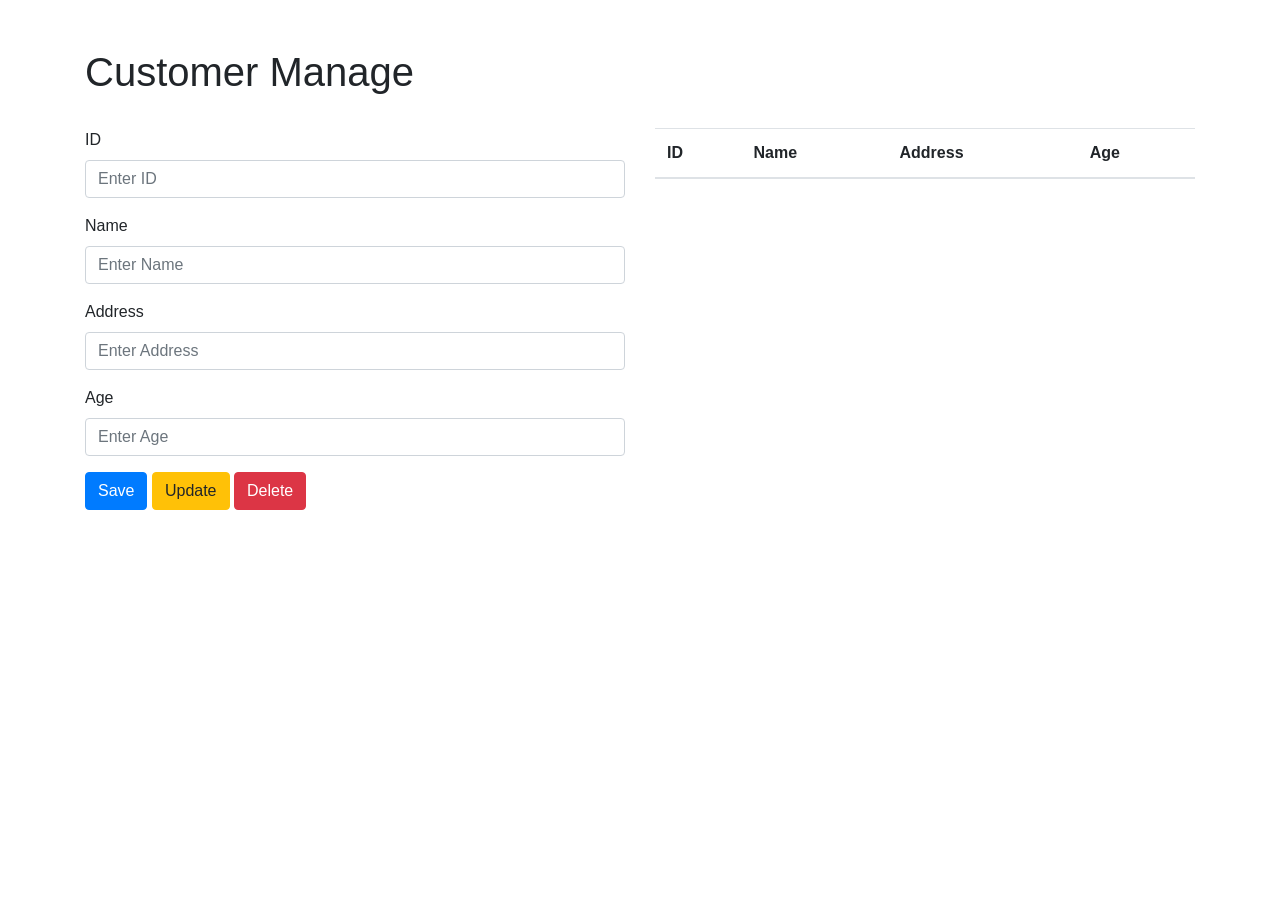
<file: 11_Front_End/index.html>
<!DOCTYPE html>
<html lang="en">
<head>
    <meta charset="UTF-8">
    <title>Customer Manage</title>
    <link href="https://stackpath.bootstrapcdn.com/bootstrap/4.5.2/css/bootstrap.min.css" rel="stylesheet">
    
</head>
<body>
<div class="container">
    <h1 class="mt-5">Customer Manage</h1>
    <div class="row">
        <div class="col-md-6">
            <form id="customerForm" class="mt-4">
                <div class="form-group">
                    <label for="customerId">ID</label>
                    <input type="text" class="form-control" id="customerId" placeholder="Enter ID">
                </div>
                <div class="form-group">
                    <label for="customerName">Name</label>
                    <input type="text" class="form-control" id="customerName" placeholder="Enter Name">
                </div>
                <div class="form-group">
                    <label for="customerAddress">Address</label>
                    <input type="text" class="form-control" id="customerAddress" placeholder="Enter Address">
                </div>
                <div class="form-group">
                    <label for="customerAge">Age</label>
                    <input type="number" class="form-control" id="customerAge" placeholder="Enter Age">
                </div>
                <button type="button" class="btn btn-primary" onclick="saveCustomer()">Save</button>
                <button type="button" class="btn btn-warning" onclick="updateCustomer()">Update</button>
                <button type="button" class="btn btn-danger" onclick="deleteCustomer()">Delete</button>
            </form>
        </div>
        <div class="col-md-6">
            <table class="table table-striped mt-4">
                <thead>
                <tr>
                    <th>ID</th>
                    <th>Name</th>
                    <th>Address</th>
                    <th>Age</th>
                </tr>
                </thead>
                <tbody id="customerTableBody">
                <!-- Customer rows will be added here dynamically -->
                </tbody>
            </table>
        </div>
    </div>
</div>
<script src="https://code.jquery.com/jquery-3.5.1.min.js"></script>
<script src="https://stackpath.bootstrapcdn.com/bootstrap/4.5.2/js/bootstrap.min.js"></script>

<script>
    function saveCustomer(){
        const customer = {
            id: $('#customerId').val(),
            name: $('#customerName').val(),
            address: $('#customerAddress').val(),
            age: $('#customerAge').val()
        };

        $.ajax({
            url:'http://localhost:8080/10_Back_End_Web_exploded/api/v1/customer/save',
            type: 'POST',
            contentType: 'application/json',
            data: JSON.stringify(customer),
            success:function (response) {
                alert('Customer saved successfully');
                clearFields()
                refreshTable();
            },
            error: function (error) {
                alert('Error saving customer: ', error)
            }

        });
        
    }
    
    function updateCustomer() {
        const  customer = {
            id: $('#customerId').val(),
            name: $('#customerName').val(),
            address: $('#customerAddress').val(),
            age:  $('#customerAge').val()
        };

        $.ajax({
            url: 'http://localhost:8080/10_Back_End_Web_exploded/api/v1/customer/update',
            type: 'PUT',
            contentType: 'application/json',
            data: JSON.stringify(customer),
            success: function (response) {
                alert('Customer updated successfully');
                clearFields();
                refreshTable();
            },
            error: function (error) {
                console.log('Error updating customer:', error);
            }
        });
    }
    
    
    function deleteCustomer() {
        const customerId = $('#customerId').val();

        $.ajax({
           url : `http://localhost:8080/10_Back_End_Web_exploded/api/v1/customer/delete/${customerId}`,
            type: 'DELETE',
            success: function (response) {
                alert('Customer deleted successfully');
                clearFields();
                refreshTable();
            },
            error: function (error) {
                console.log('Error deleting customer:', error);
            }
        });
    }

    function refreshTable() {
        $.ajax({
            url: 'http://localhost:8080/10_Back_End_Web_exploded/api/v1/customer/getAll',
            type: 'GET',
            success: function (customers){
             const tableBody = $('#customerTableBody');
             tableBody.empty();
             customers.forEach(customers => {
                 const  row = `<tr onclick="loadCustomer('${customers.id}', '${customers.name}', '${customers.address}', ${customers.age})">
                    <td>${customers.id}</td>
                    <td>${customers.name}</td>
                    <td>${customers.address}</td>
                    <td>${customers.age}</td>
                 </tr>`;
                 tableBody.append(row);
             });
            },
            error: function (error) {
                console.log('Error loading customers: ', error)
            }
        });
    }
    
    function clearFields() {
        $('#customerId').val('');
        $('#customerName').val('');
        $('#customerAddress').val('');
        $('#customerAge').val('');
    }
    
    function loadCustomer(id, name, address, age) {
        $('#customerId').val(id);
        $('#customerName').val(name);
        $('#customerAddress').val(address);
        $('#customerAge').val(age);
    }

    $(document).ready(function () {
        refreshTable();
    });
    
    
    
    
</script>
</body>
</html>
</file>
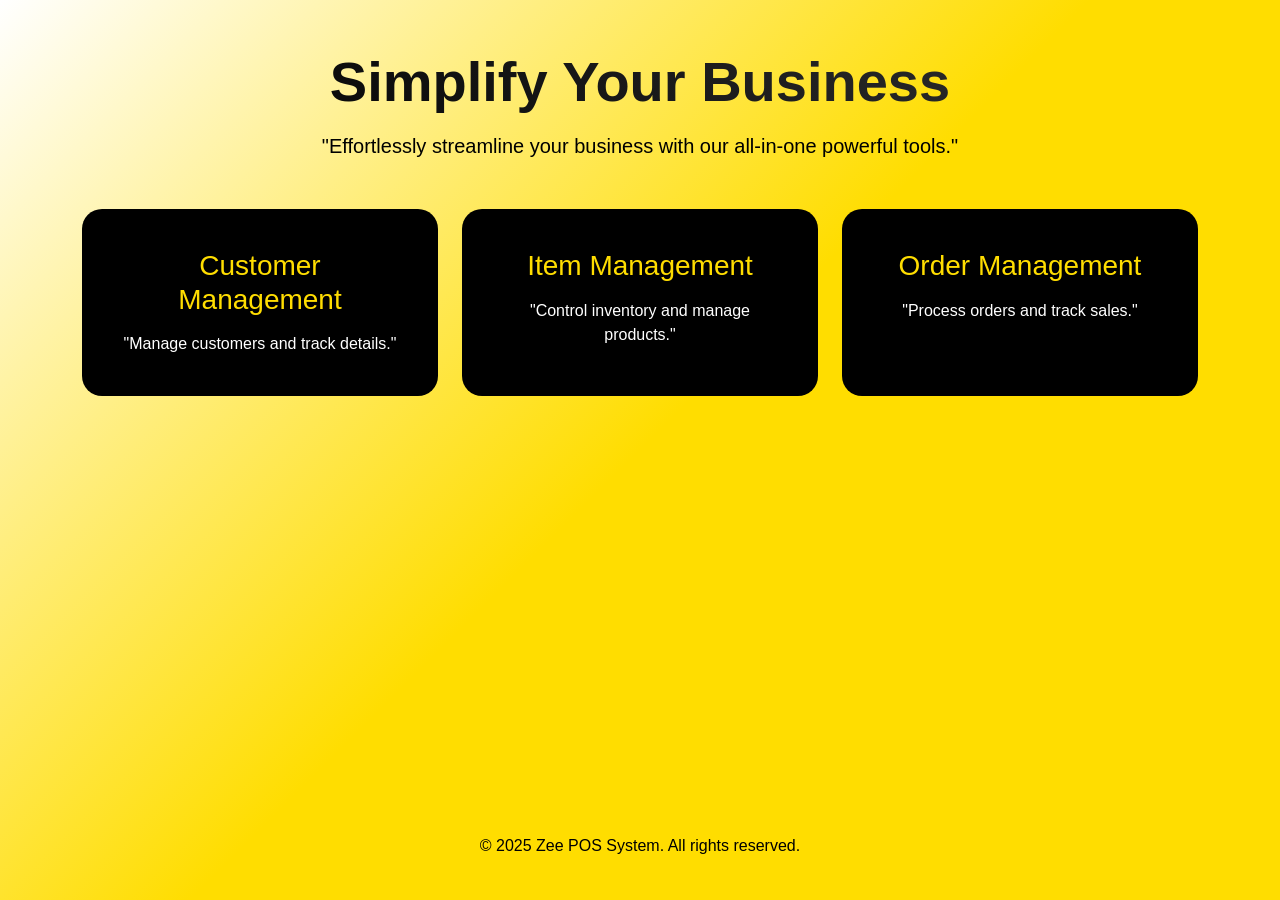
<file: 14_Fornt_End/index.html>
<!DOCTYPE html>
<html lang="en">
<head>
    <meta charset="UTF-8">
    <title>Zee pos</title>
  <link
          href="https://cdn.jsdelivr.net/npm/bootstrap@5.3.3/dist/css/bootstrap.min.css"
          rel="stylesheet"
          integrity="sha384-QWTKZyjpPEjISv5WaRU9OFeRpok6YctnYmDr5pNlyT2bRjXh0JMhjY6hW+ALEwIH"
          crossorigin="anonymous"
  />
  <link
          rel="stylesheet"
          href="https://cdn.hugeicons.com/font/hgi-stroke-rounded.css"
  />
  <link rel="stylesheet" href="css/index.css">
</head>
<body>
<div class="container py-5">
  <div class="text-center mb-5">
    <h1 class="display-4 welcome-text mb-3">Simplify Your Business</h1>
    <p class="lead text-black">
      "Effortlessly streamline your business with our all-in-one powerful tools."
    </p>
  </div>

  <div class="row g-4 justify-content-center">
    <!-- Customer Management Card -->
    <div class="col-md-4">
      <a href="customer.html" class="text-decoration-none">
        <div class="card nav-card h-100 text-center p-4">
          <div class="card-body">
            <i class="hgi-stroke hgi-user-multiple-02 nav-icon"></i>
            <h3 class="card-title mb-3">Customer Management</h3>
            <p class="card-text text-white">
              "Manage customers and track details."
            </p>
          </div>
        </div>
      </a>
    </div>

    <!-- Item Management Card -->
    <div class="col-md-4">
      <a href="item.html" class="text-decoration-none">
        <div class="card nav-card h-100 text-center p-4">
          <div class="card-body">
            <i class="hgi-stroke hgi-delivery-box-01 nav-icon"></i>
            <h3 class="card-title mb-3">Item Management</h3>
            <p class="card-text text-white">
              "Control inventory and manage products."            </p>
          </div>
        </div>
      </a>
    </div>

    <!-- Order Management Card -->
    <div class="col-md-4">
      <a href="order.html" class="text-decoration-none">
        <div class="card nav-card h-100 text-center p-4">
          <div class="card-body">
            <i class="hgi-stroke hgi-shopping-cart-02 nav-icon"></i>
            <h3 class="card-title mb-3">Order Management</h3>
            <p class="card-text text-white">
              "Process orders and track sales."            </p>
          </div>
        </div>
      </a>
    </div>
  </div>
</div>
<footer class="text-center py-4">
  <p class="text-black bold m-0">&copy; 2025 Zee POS System. All rights reserved.</p>
</footer>

<script
        src="https://cdn.jsdelivr.net/npm/bootstrap@5.3.3/dist/js/bootstrap.bundle.min.js"
        integrity="sha384-YvpcrYf0tY3lHB60NNkmXc5s9fDVZLESaAA55NDzOxhy9GkcIdslK1eN7N6jIeHz"
        crossorigin="anonymous"
></script>


</body>
</html>
</file>
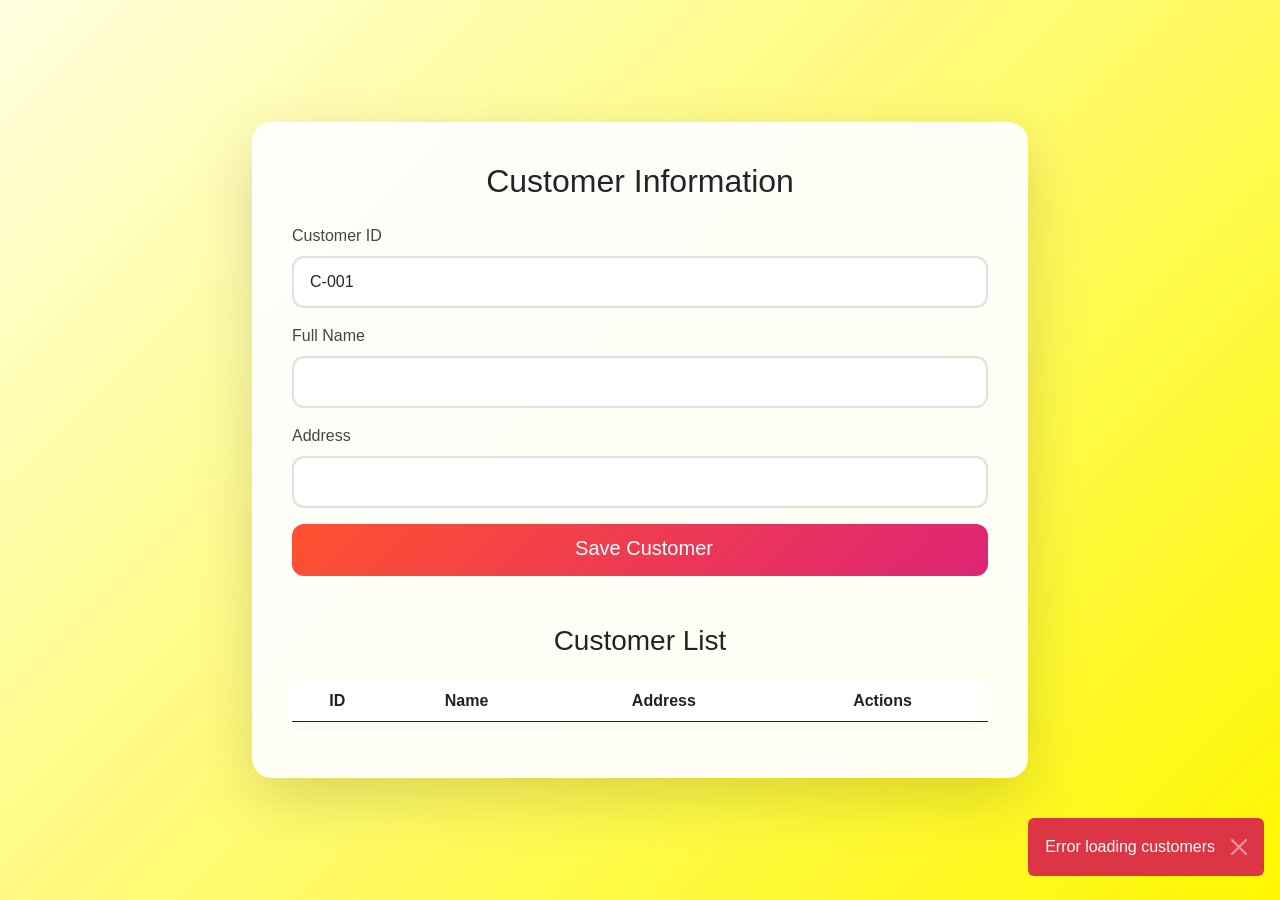
<file: 14_Fornt_End/customer.html>
<!DOCTYPE html>
<html lang="en">
<head>
    <meta charset="UTF-8" />
    <meta name="viewport" content="width=device-width, initial-scale=1.0" />
    <title>Customer Management</title>

    <link href="https://cdn.jsdelivr.net/npm/bootstrap@5.3.3/dist/css/bootstrap.min.css" rel="stylesheet" integrity="sha384-QWTKZyjpPEjISv5WaRU9OFeRpok6YctnYmDr5pNlyT2bRjXh0JMhjY6hW+ALEwIH" crossorigin="anonymous"/>

    <link rel="stylesheet" href="https://cdn.hugeicons.com/font/hgi-stroke-rounded.css"
    />

    <link rel="stylesheet" href="https://cdn.jsdelivr.net/npm/bootstrap-icons@1.11.1/font/bootstrap-icons.css"/>

    <link rel="stylesheet" href="css/customer.css" />
</head>
<body class="position-relative">
<div class="container">
    <div class="form-card">
        <form id="customerForm">
            <h2 class="text-center mb-4">Customer Information</h2>

            <div class="mb-3">
                <label for="id" class="form-label">Customer ID</label>
                <input type="text" class="form-control" id="id" readonly />
            </div>

            <div class="mb-3">
                <label for="name" class="form-label">Full Name</label>
                <input
                        type="text"
                        class="form-control"
                        id="name"
                        pattern="[A-Za-z\s]{3,}"
                        required
                />
            </div>

            <div class="mb-3">
                <label for="address" class="form-label">Address</label>
                <input
                        type="text"
                        class="form-control"
                        id="address"
                        pattern="[A-Za-z0-9\s]{5,}"
                        required
                />
            </div>

            <div class="d-grid">
                <button
                        type="button"
                        class="btn btn-primary btn-lg"
                        onclick="saveCustomer()"
                >
                    <i class="hgi-stroke hgi-add-team fs-4 align-middle me-2"></i>Save
                    Customer
                </button>
            </div>
        </form>

        <div class="customer-list mt-5">
            <h3 class="text-center mb-4">Customer List</h3>
            <div class="table-responsive">
                <table class="table table-borderless table-hover">
                    <thead class="border-bottom border-dark">
                    <tr>
                        <th>ID</th>
                        <th>Name</th>
                        <th>Address</th>
                        <th>Actions</th>
                    </tr>
                    </thead>
                    <tbody id="customerTable">
                    <!-- Dynamic customer rows will be added here -->
                    </tbody>
                </table>
            </div>
        </div>
    </div>

    <!-- Edit Modal -->
    <div class="modal fade" id="editModal" tabindex="-1" data-bs-backdrop="static" data-bs-keyboard="false" aria-hidden="true">
        <div class="modal-dialog">
            <div class="modal-content">
                <div class="modal-header">
                    <h5 class="modal-title">Edit Customer</h5>
                    <button type="button" class="btn-close" data-bs-dismiss="modal"></button>
                </div>
                <div class="modal-body">
                    <form id="editForm">
                        <div class="mb-3">
                            <label class="form-label">Customer ID</label>
                            <input type="text" class="form-control" id="editId" readonly />
                        </div>
                        <div class="mb-3">
                            <label class="form-label">Full Name</label>
                            <input type="text" class="form-control" id="editName" />
                        </div>
                        <div class="mb-3">
                            <label class="form-label">Address</label>
                            <input type="text" class="form-control" id="editAddress" />
                        </div>
                    </form>
                </div>
                <div class="modal-footer">
                    <button type="button" class="btn btn-secondary" data-bs-dismiss="modal">Cancel</button>
                    <button type="button" class="btn btn-primary" onclick="updateCustomer()">Update</button>
                </div>
            </div>
        </div>
    </div>

    <!--    <div class="modal fade"-->
<!--            id="editModal"-->
<!--            tabindex="-1"-->
<!--            data-bs-backdrop="static"-->
<!--            data-bs-keyboard="false"-->
<!--            aria-hidden="true">-->

<!--        <div class="modal-dialog">-->
<!--            <div class="modal-content">-->
<!--                <div class="modal-header">-->
<!--                    <h5 class="modal-title">Edit Customer</h5>-->
<!--                    <button-->
<!--                            type="button"-->
<!--                            class="btn-close"-->
<!--                            data-bs-dismiss="modal"-->
<!--                    ></button>-->
<!--                </div>-->
<!--                <div class="modal-body">-->
<!--                    <form id="editForm">-->
<!--                        <div class="mb-3">-->
<!--                            <label class="form-label">Customer ID</label>-->
<!--                            <input-->
<!--                                    type="text"-->
<!--                                    class="form-control"-->
<!--                                    id="editId"-->
<!--                                    readonly-->
<!--                            />-->
<!--                        </div>-->

<!--                        <div class="mb-3">-->
<!--                            <label class="form-label">Full Name</label>-->
<!--                            <input type="text" class="form-control" id="editName" />-->
<!--                        </div>-->

<!--                        <div class="mb-3">-->
<!--                            <label class="form-label">Address</label>-->
<!--                            <input type="text" class="form-control" id="editAddress" />-->
<!--                        </div>-->
<!--                    </form>-->
<!--                </div>-->
<!--                <div class="modal-footer">-->
<!--                    <button-->
<!--                            type="button"-->
<!--                            class="btn btn-secondary"-->
<!--                            data-bs-dismiss="modal"-->
<!--                    >-->
<!--                        Cancel-->
<!--                    </button>-->
<!--                    <button-->
<!--                            type="button"-->
<!--                            class="btn btn-primary"-->
<!--                            onclick="updateCustomer()">-->
<!--                        Update-->
<!--                    </button>-->
<!--                </div>-->
<!--            </div>-->
<!--        </div>-->
<!--    </div>-->

    <!-- Delete Confirmation Modal -->
    <div
            class="modal fade"
            id="deleteConfirmModal"
            tabindex="-1"
            data-bs-backdrop="static"
            data-bs-keyboard="false"
            aria-hidden="true"
    >
        <div class="modal-dialog">
            <div class="modal-content py-3">
                <div
                        class="modal-header border-0 d-flex flex-column align-items-center"
                >
                    <div class="bg-danger-subtle text-danger fs-4 mb-2 alert-icon">
                        <i class="hgi-stroke hgi-alert-02 align-middle"></i>
                    </div>
                    <h5 class="modal-title">Delete Confirmation</h5>
                </div>
                <div class="modal-body text-center p-0 mb-2">
                    Are you sure you want to delete this customer?
                </div>
                <div
                        class="modal-footer d-flex justify-content-center gap-3 border-0"
                >
                    <button
                            type="button"
                            class="btn btn-secondary bg-secondary-subtle text-black border-0 rounded-pill"
                            data-bs-dismiss="modal"
                    >
                        No, Cancel
                    </button>
                    <button
                            type="button"
                            class="btn btn-danger rounded-pill"
                            id="confirmDeleteBtn"
                    >
                        Yes, Delete!
                    </button>
                </div>
            </div>
        </div>
    </div>

    <!-- Alert Toast -->
    <div
            id="alertContainer"
            class="position-fixed bottom-0 end-0 my-2 mx-3 z-3"
    >
        <div id="alertTemplate">
            <div class="alert alert-dismissible fade show" role="alert">
                <span class="alert-message"></span>
            </div>
        </div>
    </div>
</div>

<!-- <div class="position-absolute top-0 end-0 m-3">
  <a
    href="../../index.html"
    class="home-btn"
    data-bs-toggle="tooltip"
    data-bs-title="Home"
    data-bs-placement="bottom"
  >
    <i class="hgi-stroke hgi-home-01 fs-3"></i>
  </a>
</div> -->

<script src="https://cdn.jsdelivr.net/npm/bootstrap@5.3.3/dist/js/bootstrap.bundle.min.js" integrity="sha384-YvpcrYf0tY3lHB60NNkmXc5s9fDVZLESaAA55NDzOxhy9GkcIdslK1eN7N6jIeHz" crossorigin="anonymous">

</script>
<script src="js/jquery-3.7.1.min.js"></script>
<script src="js/customer.js"></script>
</body>
</html>
</file>
<file: 14_Fornt_End/css/index.css>
body {
  min-height: 100vh;
  background: linear-gradient(135deg, #ffffff 0%, #ffdd00 50%);
  font-family: "Roboto", sans-serif;
}

.container {
  min-height: 90vh;
}

.nav-card {
  border: none;
  background: #000000;
  backdrop-filter: blur(10px);
  border-radius: 20px;
  transition: transform 0.3s ease, box-shadow 0.3s ease;
  color: #ffdd00;


}

.nav-card:hover {
  transform: translateY(-5px);
  box-shadow: 0 10px 20px rgba(255, 221, 0, 0.6);
}

.nav-icon {
  font-size: 3rem;
  margin-bottom: 1rem;
  background: linear-gradient(45deg, #000000 0%, #ffdd00 100%);
  -webkit-background-clip: text;
  -webkit-text-fill-color: transparent;
}

.welcome-text {
  background: linear-gradient(45deg, #000000 0%, #333333 100%);
  -webkit-background-clip: text;
  -webkit-text-fill-color: transparent;
  font-weight: bold;
}
</file>
<file: 14_Fornt_End/css/customer.css>
body {
  min-height: 100vh;
  background: linear-gradient(135deg, #ffffe0 0%, #fff700 100%); /* Light Yellow to Lemon Yellow */
  display: flex;
  align-items: center;
  font-family: "Roboto", sans-serif;
  padding: 2rem 0;
}

/* scroll-bar for Webkit browsers (Chrome, Safari, Edge) */
::-webkit-scrollbar {
  width: 0.5rem;
  height: 0.5rem;
}

::-webkit-scrollbar-track {
  background: #aabfe1;
  border-radius: 6px;
}

::-webkit-scrollbar-thumb {
  background: #6b73ff;
  border-radius: 6px;
}

.home-btn {
  text-decoration: none;
  color: #222;
}

.container {
  max-width: 800px;
}

.form-card {
  background: rgba(255, 255, 255, 0.95);
  backdrop-filter: blur(10px);
  border-radius: 20px;
  padding: 2.5rem;
  box-shadow: 0 20px 60px rgba(0, 0, 0, 0.15);
}

.form-control {
  border: 2px solid #e0e0e0;
  border-radius: 12px;
  padding: 0.75rem 1rem;
  font-size: 1rem;
  transition: all 0.3s ease;
}

.form-control:focus {
  border-color: #6b73ff;
  box-shadow: 0 0 0 0.25rem rgba(107, 115, 255, 0.25);
}

.form-label {
  font-weight: 500;
  color: #444;
  margin-bottom: 0.5rem;
}

.btn-primary,
.btn-secondary,
.btn-danger,
.btn-success {
  border: none;
  border-radius: 12px;
  padding: 8px 15px;
  font-weight: 500;
  transition: all 0.3s ease;
}

.btn-primary {
  /*background: linear-gradient(135deg, #00b09b 0%, #96c93d 100%);*/
    background: linear-gradient(135deg, #ff512f 0%, #dd2476 100%);
  /*background: linear-gradient(135deg, #ff6f61 0%, #de5d83 100%);*/

}
.btn-secondary {
  background-color: #4db6ac; /* Teal */
}

.btn-success {
  background-color: #66bb6a;
}


.btn-danger {
  background-color: #ef5350;;
}

.btn-primary:hover,
.btn-secondary:hover,
.btn-danger:hover,
.btn-success:hover {
  transform: translateY(-2px);
}

.btn-danger:hover {
  background-color: #ff5050;
}

.table {
  border-radius: 12px;
  overflow: auto;
  text-align: center;
  vertical-align: middle;
  box-shadow: 0 4px 15px rgba(0, 0, 0, 0.05);
}

.table thead {
  background: rgba(107, 115, 255, 0.1);
}

.table th {
  font-weight: 600;
  color: #222;
  border-bottom: none;
}

.table td {
  color: #333;
  vertical-align: middle;
}

.table tbody tr {
  transition: all 0.3s ease;
}

.table tbody tr:hover {
  background-color: rgba(107, 115, 255, 0.05);
}

.btn-action {
  padding: 5px 12px;
  border-radius: 8px;
  transition: all 0.3s ease;
}

.btn-edit {
  background-color: #ffd93d;
  color: #000;
  border: none;
}

.btn-delete {
  background-color: #ff6b6b;
  color: white;
  border: none;
}

.btn-action:hover {
  transform: translateY(-2px);
  box-shadow: 0 8px 12px rgba(0, 0, 0, 0.1);
}

.text-danger {
  color: #ff6b6b;
}

.alert-icon {
  width: 40px;
  height: 40px;
  border-radius: 50%;
  display: flex;
  align-items: center;
  justify-content: center;
}

.btn-close {
  border: none !important;
  outline: none !important;
  box-shadow: none !important;
}

@media (max-width: 768px) {
  .container {
    padding: 1rem;
  }

  .form-card {
    padding: 1.5rem;
  }
}
</file>
